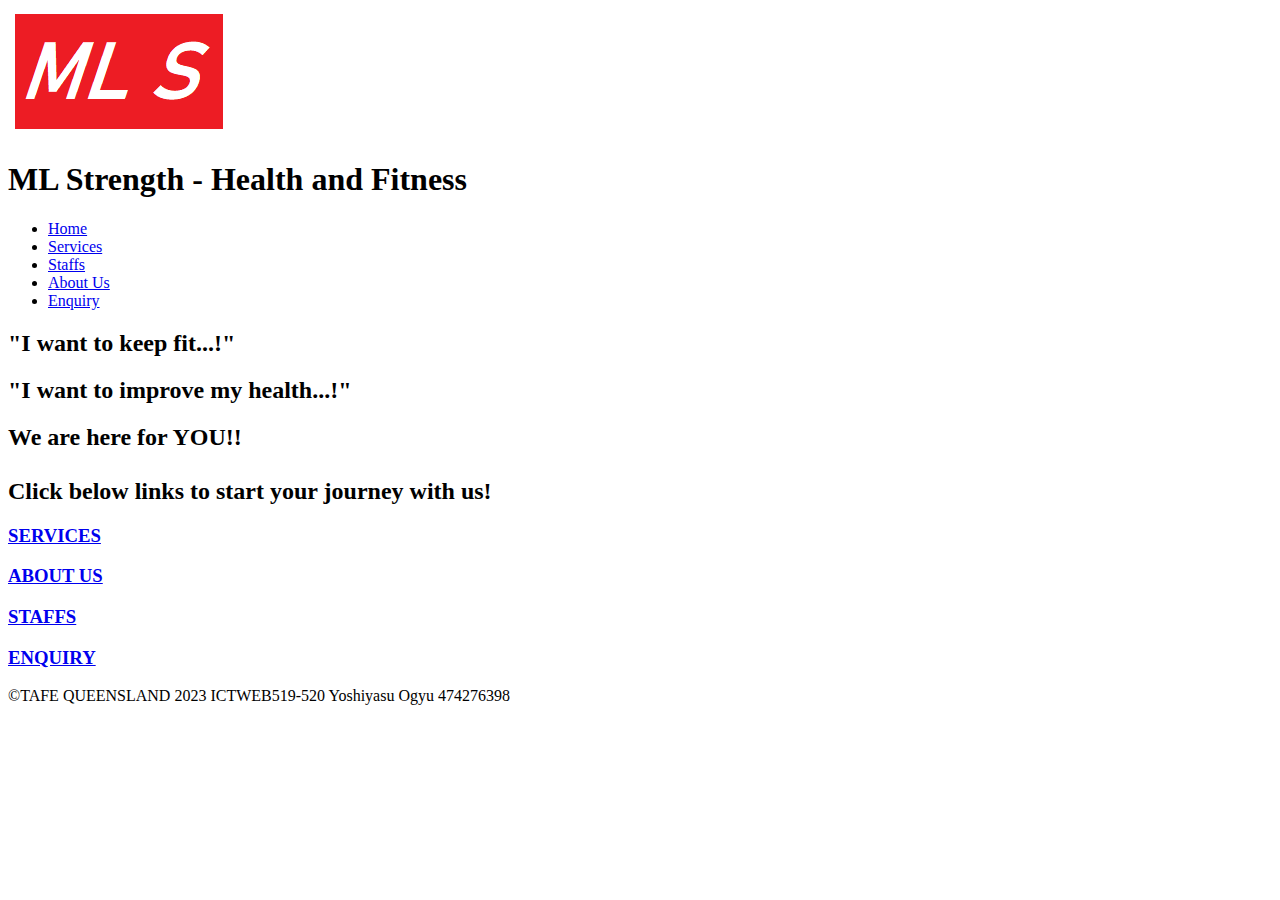
<file: index.html>
<!DOCTYPE html>
<html lang="en">
<head>
    <meta charset="UTF-8">
    <meta name="viewport" content="width=device-width, initial-scale=1.0">
    <title>ML Strength - Health and Fitness</title>
    <link rel="stylesheet" href="https://yoshibne.github.io/ML-Strength-Website/style.css">
    <script type="text/javascript" src="https://yoshibne.github.io/ML-Strength-Website/script.js"></script>
</head>
<body>
    <!-- <header>
        <div id="logo"></div>
        <h1>ML Strength - Health and Fitness</h1>
    </header> -->
    <header>
        <div>
            <div id="logo">
                <img src="https://yoshibne.github.io/ML-Strength-Website/images/sample_logo.png" alt="logo">
            </div>
            
            <div class="hamburger">
                <span class="bar"></span>
                <span class="bar"></span>
                <span class="bar"></span>
            </div>
        </div>
        <h1 id="header-home">
            ML Strength - Health and Fitness     
        </h1>
    </header>
    <nav>
        <ul class="navbar">
            <li><a class="navlinks" href="https://yoshibne.github.io/ML-Strength-Website/html/index.html">Home</a></li>
            <li><a class="navlinks" href="https://yoshibne.github.io/ML-Strength-Website/html/services.html">Services</a></li>
            <li><a class="navlinks" href="https://yoshibne.github.io/ML-Strength-Website/html/staffs.html">Staffs</a></li>
            <li><a class="navlinks" href="https://yoshibne.github.io/ML-Strength-Website/html/about.html">About Us</a></li>
            <li><a class="navlinks" href="https://yoshibne.github.io/ML-Strength-Website/html/enquiry.html">Enquiry</a></li>
        </ul>
    </nav>
    <main>
        <div>
            <h2 id="top">"I want to keep fit...!"</h2>
            <h2 id="middle">"I want to improve my health...!"</h2>
            <h2 id="bottom">We are here for YOU!!<br><br>Click below links to start your journey with us!</h2>
        </div>
        <div class="main-junction">
            <section>
                <div id="services"><a href="https://yoshibne.github.io/ML-Strength-Website/html/services.html"><h3>SERVICES</h3></a></div>
            </section>
            <section>
                <div id="about">
                    <a href="https://yoshibne.github.io/ML-Strength-Website/html/about.html"><h3>ABOUT US</h3></a>
                </div>
            </section>
            <section>
                <div id="staffs">
                    <a href="https://yoshibne.github.io/ML-Strength-Website/html/staffs.html"><h3>STAFFS</h3></a>
                </div>
            </section>
            <section>
                <div id="enquiry">
                    <a href="https://yoshibne.github.io/ML-Strength-Website/html/enquiry.html"><h3>ENQUIRY</h3></a>
                </div>
            </section>
        </div>
    </main>
    <footer>&copy;TAFE QUEENSLAND 2023 ICTWEB519-520 Yoshiyasu Ogyu 474276398</footer>
</body>
</html>
</file>
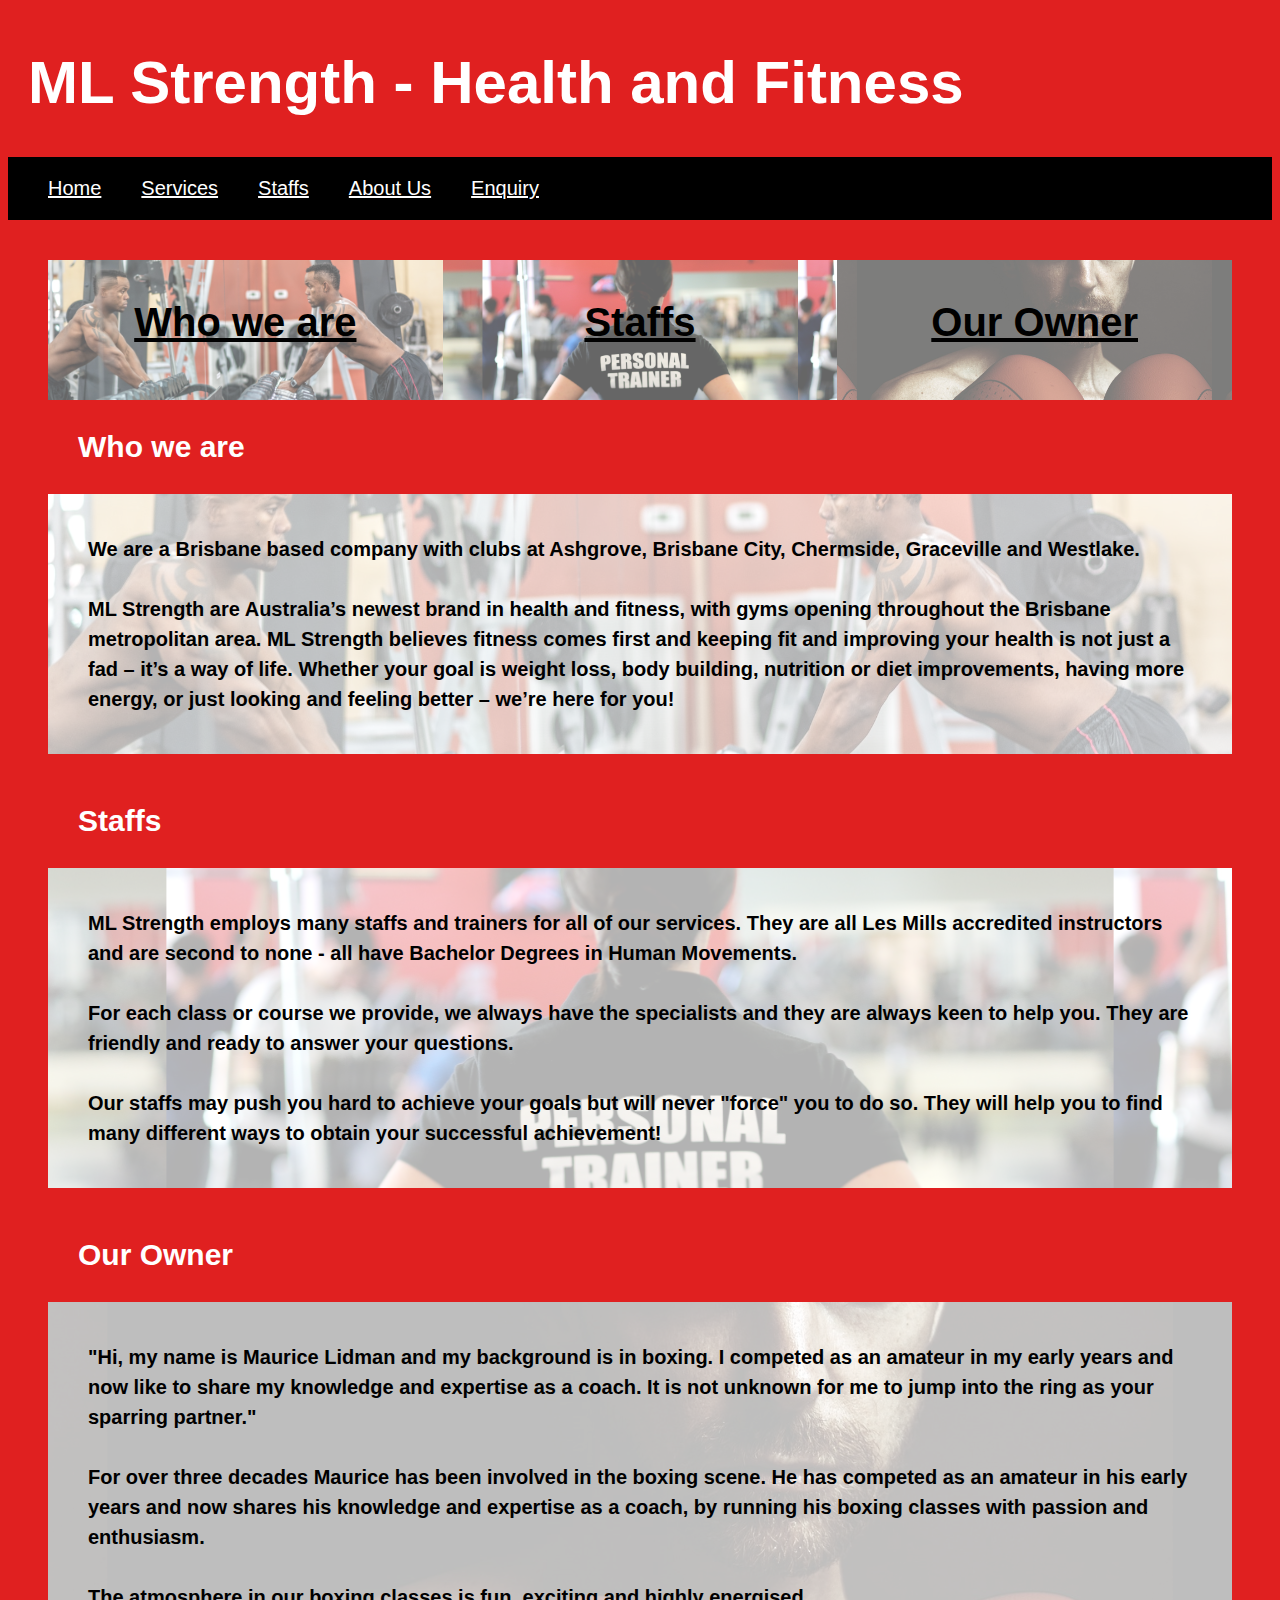
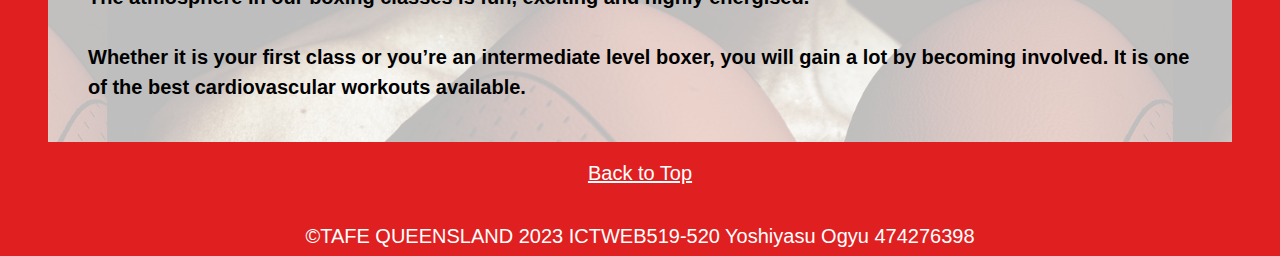
<file: html/about.html>
<!DOCTYPE html>
<html lang="en">
<head>
    <meta charset="UTF-8">
    <meta name="viewport" content="width=device-width, initial-scale=1.0">
    <title>About Us - ML Strength</title>
    <link rel="stylesheet" href="https://yoshibne.github.io/ML-Strength-Website/css/style.css">
    <script type="text/javascript" src="https://yoshibne.github.io/ML-Strength-Website/js/script.js"></script>
</head>
<body>
    <header id="top" class="header-content">
        <div id="logo">
            <img src="/images/sample_logo.png" alt="logo">
        </div>
        <h1>
            ML Strength - Health and Fitness     
        </h1>
        <div class="hamburger">
            <span class="bar"></span>
            <span class="bar"></span>
            <span class="bar"></span>
        </div>
    </header>
    <nav>
        <ul class="navbar">
            <li><a class="navlinks" href="https://yoshibne.github.io/ML-Strength-Website/index.html">Home</a></li>
            <li><a class="navlinks" href="https://yoshibne.github.io/ML-Strength-Website/html/services.html">Services</a></li>
            <li><a class="navlinks" href="https://yoshibne.github.io/ML-Strength-Website/html/staffs.html">Staffs</a></li>
            <li><a class="navlinks" href="https://yoshibne.github.io/ML-Strength-Website/html/about.html">About Us</a></li>
            <li><a class="navlinks" href="https://yoshibne.github.io/ML-Strength-Website/html/enquiry.html">Enquiry</a></li>
        </ul>
    </nav>
    <main>
        <section id="inner-link">
            <div class="who">
                <a href="#who">Who we are</a>
            </div>
            <div class="about-staffs">
                <a href="#staffs">Staffs</a>
            </div>
            <div class="owner">
                <a href="#owner">Our Owner</a>
            </div>
        </section>
        <section id="about-content">
            <div id="link-who">
                <h3>Who we are</h3>
                <p class="who">
                    We are a Brisbane based company with clubs at Ashgrove, Brisbane City, Chermside, Graceville and Westlake.<br><br>  

                    ML Strength are Australia’s newest brand in health and fitness, with gyms opening throughout the Brisbane metropolitan area. ML Strength believes fitness comes first and keeping fit and improving your health is not just a fad – it’s a way of life. Whether your goal is weight loss, body building, nutrition or diet improvements, having more energy, or just looking and feeling better – we’re here for you!</p>
            </div>
            <div id="link-about-staffs">
                <h3>Staffs</h3>
                <p class="about-staffs">
                    ML Strength employs many staffs and trainers for all of our services. They are all Les Mills accredited instructors and are second to none - all have Bachelor Degrees in Human Movements. <br><br>
                    For each class or course we provide, we always have the specialists and they are always keen to help you. They are friendly and ready to answer your questions. <br><br>
                    Our staffs may push you hard to achieve your goals but will never "force" you to do so. They will help you to find many different ways to obtain your successful achievement!</p>
            </div>
            <div id="link-owner">
                <h3>Our Owner</h3>
                <p class="owner">
                    "Hi, my name is Maurice Lidman and my background is in boxing. I competed as an amateur in my early years and now like to share my knowledge and expertise as a coach. It is not unknown for me to jump into the ring as your sparring partner." <br><br>

                    For over three decades Maurice has been involved in the boxing scene. He has competed as an amateur in his early years and now shares his knowledge and expertise as a coach, by running his boxing classes with passion and enthusiasm. <br><br>

                    The atmosphere in our boxing classes is fun, exciting and highly energised. <br><br>

                    Whether it is your first class or you’re an intermediate level boxer, you will gain a lot by becoming involved. It is one of the best cardiovascular workouts available.
                </p>
            </div>
        </section>
        <section id="backTop"><a href="#top">Back to Top</a></section>
    </main>
    <footer>&copy;TAFE QUEENSLAND 2023 ICTWEB519-520 Yoshiyasu Ogyu 474276398</footer>
</body>
</html>
</file>
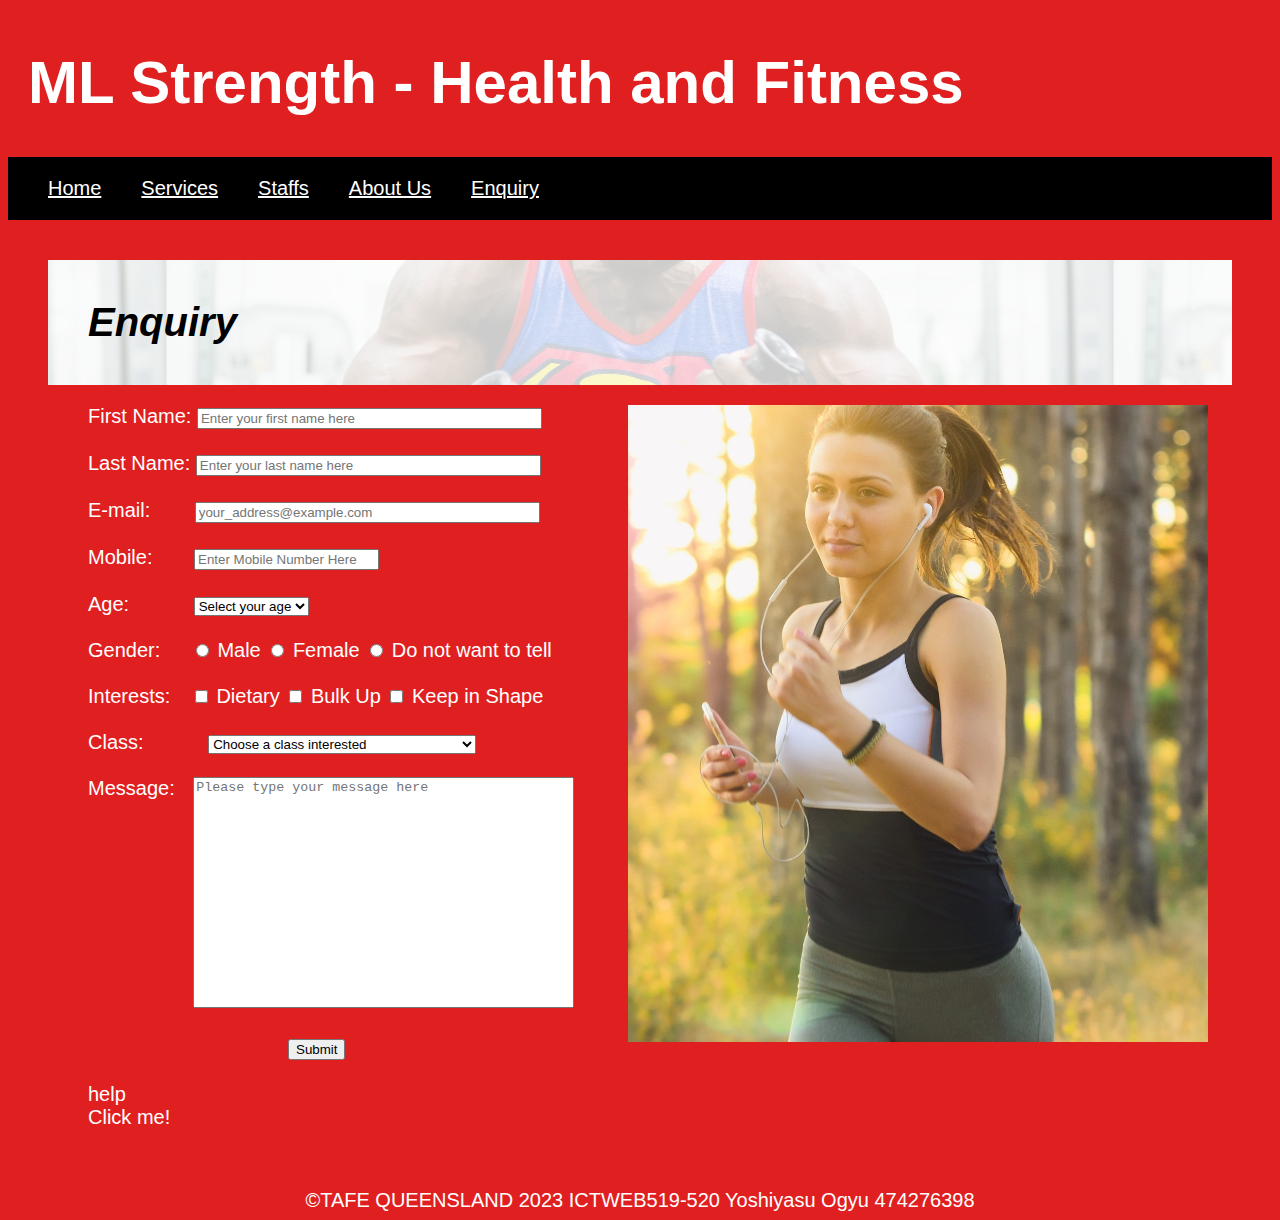
<file: html/enquiry.html>
<!DOCTYPE html>
<html lang="en">
<head>
    <meta charset="UTF-8">
    <meta name="viewport" content="width=device-width, initial-scale=1.0">
    <title>Enquiry - ML Strength</title>
    <link rel="stylesheet" href="https://yoshibne.github.io/ML-Strength-Website/css/style.css">
    <script type="text/javascript" src="https://yoshibne.github.io/ML-Strength-Website/js/script.js"></script>
</head>
<body>
    <header id="top" class="header-content">
        <div id="logo">
            <img src="https://yoshibne.github.io/ML-Strength-Website/images/sample_logo.png" alt="logo">
        </div>
        <h1>
            ML Strength - Health and Fitness     
        </h1>
        <div class="hamburger">
            <span class="bar"></span>
            <span class="bar"></span>
            <span class="bar"></span>
        </div>
    </header>
    <nav>
        <ul class="navbar">
            <li><a href="https://yoshibne.github.io/ML-Strength-Website/index.html">Home</a></li>
            <li><a href="https://yoshibne.github.io/ML-Strength-Website/html/services.html">Services</a></li>
            <li><a href="https://yoshibne.github.io/ML-Strength-Website/html/staffs.html">Staffs</a></li>
            <li><a href="https://yoshibne.github.io/ML-Strength-Website/html/about.html">About Us</a></li>
            <li><a href="https://yoshibne.github.io/ML-Strength-Website/html/enquiry.html">Enquiry</a></li>
        </ul>
    </nav>
    <main>
        <section class="heading" style="background-image: url('https://yoshibne.github.io/ML-Strength-Website/images/super_man.jpg');">
            <h2>Enquiry</h2>
        </section>
        <section id="content-form">
            <form> 
                <!-- First Name -->
                <label for="fname">First Name:</label>
                <input type="text" id="fname" name="fname" placeholder="Enter your first name here" size="40" required><br><br>
                <!-- Last Name -->
                <label for="lname">Last Name:</label>
                <input type="text" id="lname" for="lname" name="lname" placeholder="Enter your last name here" size="40" required><br><br>
                <!-- Email -->
                <label for="emailAddress" style="padding-right: 39px;">E-mail:</label>
                <input id="emailAddress" type="email" size="40" placeholder="your_address@example.com" required><br><br>
                <!-- Mobile Number (tel pattern)-->
                <label for="phone"style="padding-right: 36px;">Mobile:</label>
                <input type="tel" id="phone" name="phone" size="20" placeholder="Enter Mobile Number Here" pattern="[0-9]{4}-[0-9]{3}-[0-9]{3}"><br><br>
                <!-- Age Selection (select options)-->
                <label for="age" style="padding-right: 59px;">Age:</label>
                <select id="age" name="age" required>
                    <option value="" disabled selected>Select your age</option>
                    <option value="under18">under 18</option>
                    <option value="18-29">18 - 29</option>
                    <option value="30-39">30 - 39</option>
                    <option value="40-49">40 - 49</option>
                    <option value="50-59">50 - 59</option>
                    <option value="60-69">60 - 69</option>
                    <option value="70orAbove">70 or above</option>
                </select><br><br>
                <!-- Choose Gender (radio button) -->
                <label style="padding-right: 25px;">Gender:</label>
                <input type="radio" id="male" class="gender" name="gender" value="male" required></input>
                <label for="male">Male</label>
                <input type="radio" id="female" class="gender" name="gender" value="female"></input>
                <label for="female">Female</label>
                <input type="radio" id="other" class="gender" name="gender" value="other"></input>
                <label for="other">Do not want to tell</label><br class="avoid"><br class="avoid">
                <!-- Choose Interest (checkbox) -->
                <label style="padding-right: 15px;">Interests:</label>
                <input type="checkbox" id="dietary" class="interest" name="dietary" value="dietary" required>
                <label for="dietary">Dietary</label>
                <input type="checkbox" id="bulkup" class="interest" name="bulkup" value="bulkup">
                <label for="bulkup">Bulk Up</label>
                <input type="checkbox" id="keepShape" class="interest" name="keepShape" value="keepShape">
                <label for="keepShape">Keep in Shape</label><br class="avoid"><br class="avoid">

                <!-- Class Option (select option)-->
                <label for="classChoice" style="padding-right: 59px;">Class:</label>
                <select id="classChoice" name="classChoice" required>
                    <option value="" disabled selected>Choose a class interested</option>
                    <option value="absBlast">Abs Blast</option>
                    <option value="abt">ABT</option>
                    <option value="aquaFitMode">Aqua Fit & Aqua Mode</option>
                    <option value="bodyAttack">Body Attack</option>
                    <option value="bodyBalance">Body Balance</option>
                    <option value="bodyCombat">Body Combat</option>
                    <option value="bodyJam">Body Jam</option>
                    <option value="bodyPump">Body Pump</option>
                    <option value="bodyStep">Body Step</option>
                    <option value="bodyVive">Body Vive</option>
                    <option value="boxingTaebox">Boxing & TAE Box</option>
                    <option value="cardioBlitzCircuit">Cardio Blitz & Cardio Circuit</option>
                    <option value="chiBall">Chi Ball</option>
                    <option value="cycleExtreme">Cycle Extreme</option>
                    <option value="cycle">Cycle</option>
                    <option value="hiloFatBurner">Hilo & Fat Burner</option>
                    <option value="pilates">Pilates</option>
                    <option value="powerHour">Power Hour</option>
                    <option value="rejuvenate">Rejuvenate, Low Impact & Gentle Fitness</option>
                    <option value="rpm">RPM</option>
                    <option value="sculptCombo">Sculpt & Combo</option>
                    <option value="stepMBB">Step Moves, Step Basic & Step Burner</option>
                    <option value="taiChi">Tai Chi</option>
                    <option value="dance">World Dance & Dance</option>
                    <option value="yoga">Yoga</option>
                    <option value="zumba">Zumba</option>
                </select><br class="avoid"><br class="avoid">
                <!-- Text Message -->
                <label for="message" style="vertical-align: top; padding-right: 13px;">Message:</label>
                <textarea id="message" name="message" rows="15" cols="45" maxlength="300" placeholder="Please type your message here"></textarea><br><br>
                <!-- Submit Button -->
                <input id="submit" type="submit" style="margin-left: 200px;"></input><br class="avoid"><br class="avoid">
                <!-- Help -->
                <div class="helpVideo">
                    <a>help</a>
                </div>
                <div class="popup" onmouseover="myFunction()">Click me!
                    <video class="popuptext" id="myPopup" autoplay loop muted>
                        <source src="https://yoshibne.github.io/ML-Strength-Website/video/enquiry_help.mp4" type="video/mp4">
                    </video>
                </div>
            </form>
            <figure>
                <img src="https://yoshibne.github.io/ML-Strength-Website/images/woman_running_cropped.jpg" alt="women_running" style="width: 100%;">
            </figure>
        </section>
    </main>
    <footer>&copy;TAFE QUEENSLAND 2023 ICTWEB519-520 Yoshiyasu Ogyu 474276398</footer>
</body>
</html>
</file>
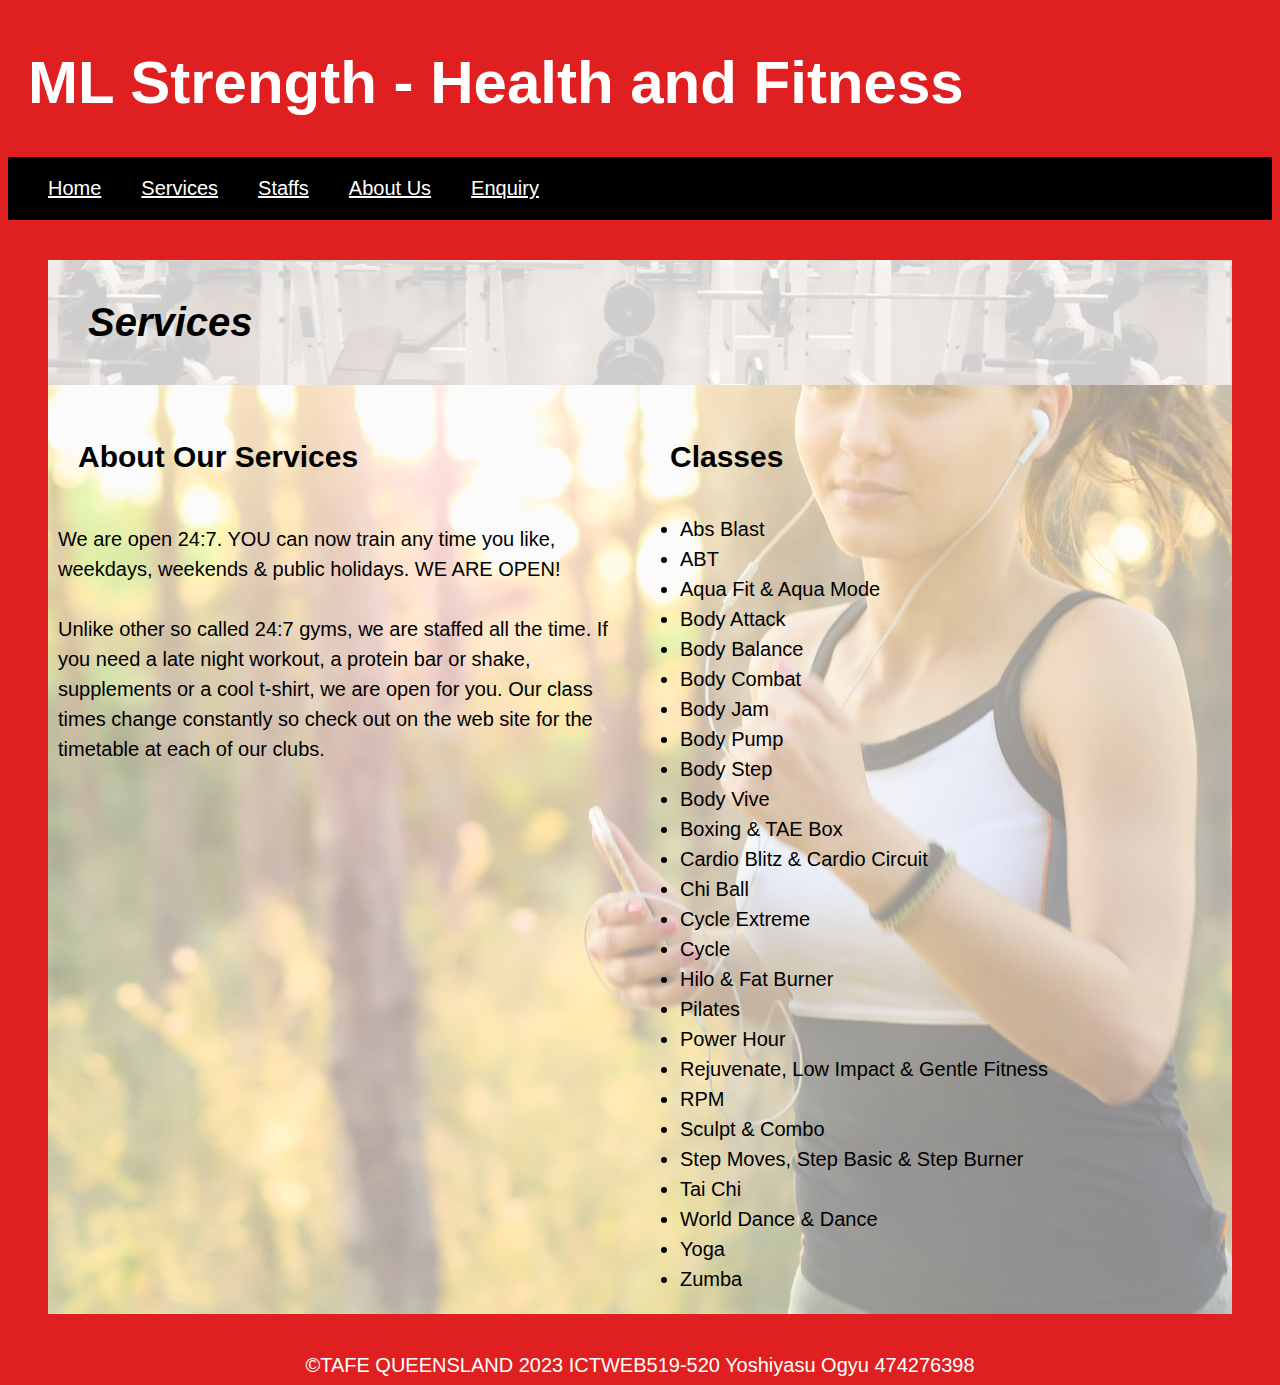
<file: html/services.html>
<!DOCTYPE html>
<html lang="en">
<head>
    <meta charset="UTF-8">
    <meta name="viewport" content="width=device-width, initial-scale=1.0">
    <title>Services - ML Strength</title>
    <link rel="stylesheet" href="https://yoshibne.github.io/ML-Strength-Website/css/style.css">
    <script type="text/javascript" src="https://yoshibne.github.io/ML-Strength-Website/js/script.js"></script>
</head>
<body>
    <header class="header-content">
        <div id="logo">
            <img src="https://yoshibne.github.io/ML-Strength-Website/images/sample_logo.png" alt="logo">
        </div>
        <h1>
            ML Strength - Health and Fitness     
        </h1>
        <div class="hamburger">
            <span class="bar"></span>
            <span class="bar"></span>
            <span class="bar"></span>
        </div>
    </header>
    <nav>
        <ul class="navbar">
            <li><a href="https://yoshibne.github.io/ML-Strength-Website/index.html">Home</a></li>
            <li><a href="https://yoshibne.github.io/ML-Strength-Website/html/services.html">Services</a></li>
            <li><a href="https://yoshibne.github.io/ML-Strength-Website/html/staffs.html">Staffs</a></li>
            <li><a href="https://yoshibne.github.io/ML-Strength-Website/html/about.html">About Us</a></li>
            <li><a href="https://yoshibne.github.io/ML-Strength-Website/html/enquiry.html">Enquiry</a></li>
        </ul>
    </nav>
    <main>
        <section class="heading" style="background-image: url('https://yoshibne.github.io/ML-Strength-Website/images/gym.jpg');">
            <h2>Services</h2>
        </section>
        <section id="services-content">
            <div>
                <h4>About Our Services</h4>
                <p>
                    We are open 24:7. YOU can now train any time you like, weekdays, weekends & public holidays. WE ARE OPEN! <br><br> Unlike other so called 24:7 gyms, we are staffed all the time. If you need a late night workout, a protein bar or shake, supplements or a cool t-shirt, we are open for you. Our class times change constantly so check out on the web site for the timetable at each of our clubs.
                </p>
            </div>
            <div>
                <h4>Classes</h4>
                <ul id="class-list">
                    <li>Abs Blast</li>
                    <li>ABT</li>
                    <li>Aqua Fit & Aqua Mode</li>
                    <li>Body Attack</li>
                    <li>Body Balance</li>
                    <li>Body Combat</li>
                    <li>Body Jam</li>
                    <li>Body Pump</li>
                    <li>Body Step</li>
                    <li>Body Vive</li>
                    <li>Boxing & TAE Box</li>
                    <li>Cardio Blitz & Cardio Circuit</li>
                    <li>Chi Ball</li>
                    <li>Cycle Extreme</li>
                    <li>Cycle</li>
                    <li>Hilo & Fat Burner</li>
                    <li>Pilates</li>
                    <li>Power Hour</li>
                    <li>Rejuvenate, Low Impact & Gentle Fitness</li>
                    <li>RPM</li>
                    <li>Sculpt & Combo</li>
                    <li>Step Moves, Step Basic & Step Burner</li>
                    <li>Tai Chi</li>
                    <li>World Dance & Dance</li>
                    <li>Yoga</li>
                    <li>Zumba</li>
                </ul>
            </div>
        </section>
    </main>
    <footer>&copy;TAFE QUEENSLAND 2023 ICTWEB519-520 Yoshiyasu Ogyu 474276398</footer>
</body>
</html>
</file>
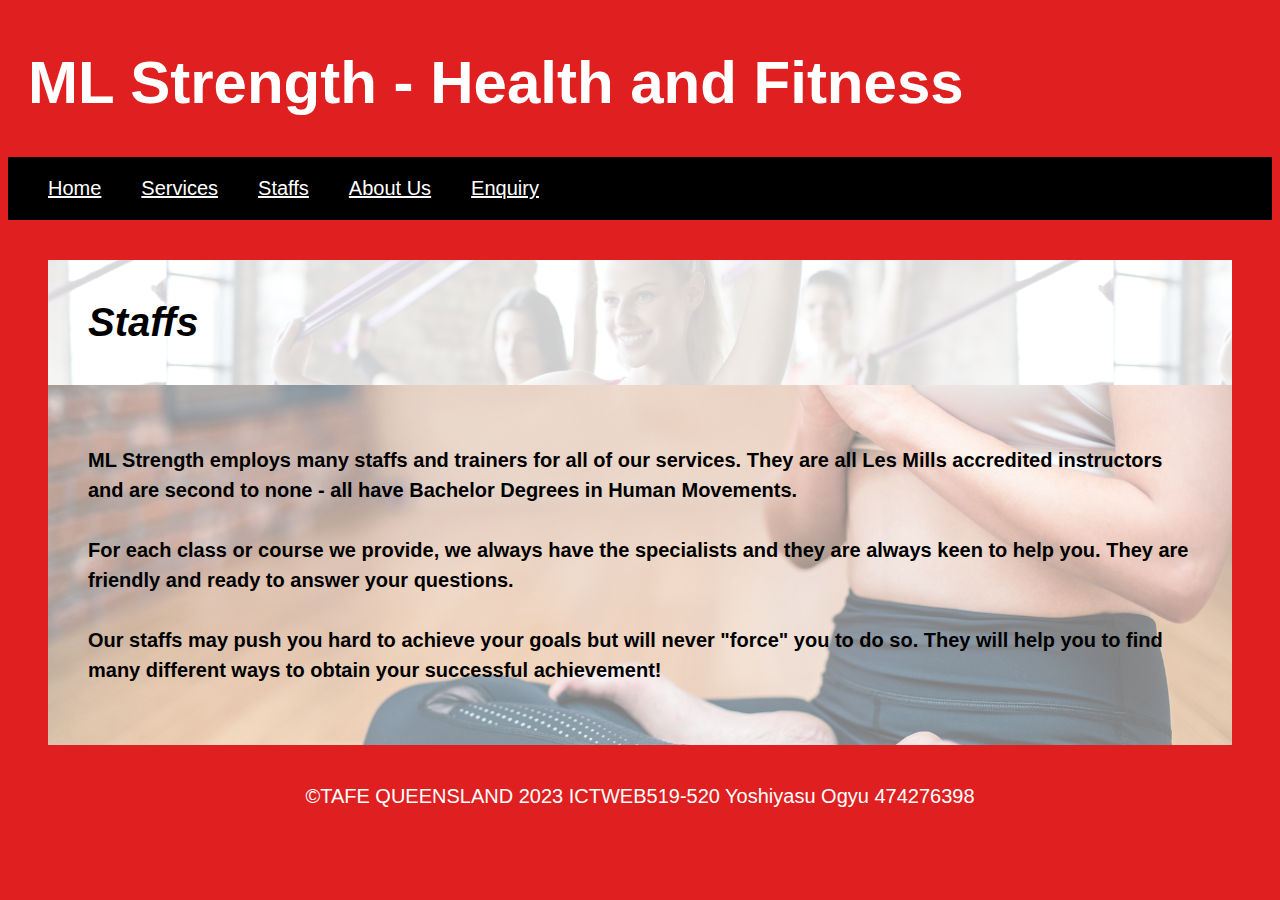
<file: html/staffs.html>
<!DOCTYPE html>
<html lang="en">
<head>
    <meta charset="UTF-8">
    <meta name="viewport" content="width=device-width, initial-scale=1.0">
    <title>Staffs - ML Strength</title>
    <link rel="stylesheet" href="https://yoshibne.github.io/ML-Strength-Website/css/style.css">
    <script type="text/javascript" src="https://yoshibne.github.io/ML-Strength-Website/js/script.js"></script>
</head>
<body>
    <header class="header-content">
        <div id="logo">
            <img src="https://yoshibne.github.io/ML-Strength-Website/images/sample_logo.png" alt="logo">
        </div>
        <h1>
            ML Strength - Health and Fitness     
        </h1>
        <div class="hamburger">
            <span class="bar"></span>
            <span class="bar"></span>
            <span class="bar"></span>
        </div>
    </header>
    <nav>
        <ul class="navbar">
            <li><a href="https://yoshibne.github.io/ML-Strength-Website/index.html">Home</a></li>
            <li><a href="https://yoshibne.github.io/ML-Strength-Website/html/services.html">Services</a></li>
            <li><a href="https://yoshibne.github.io/ML-Strength-Website/html/staffs.html">Staffs</a></li>
            <li><a href="https://yoshibne.github.io/ML-Strength-Website/html/about.html">About Us</a></li>
            <li><a href="https://yoshibne.github.io/ML-Strength-Website/html/enquiry.html">Enquiry</a></li>
        </ul>
    </nav>
    <main>
        <section class="heading" style="background-image: url('https://yoshibne.github.io/ML-Strength-Website/images/women_exercise.jpg');">
            <h2>Staffs</h2>
        </section>
        <section id="staffs-content">
            <p style="padding: 2em; font-weight: 600;">
                ML Strength employs many staffs and trainers for all of our services. They are all Les Mills accredited instructors and are second to none - all have Bachelor Degrees in Human Movements. <br><br>
                For each class or course we provide, we always have the specialists and they are always keen to help you. They are friendly and ready to answer your questions. <br><br>
                Our staffs may push you hard to achieve your goals but will never "force" you to do so. They will help you to find many different ways to obtain your successful achievement!  
            </p>
        </section>
    </main>
    <footer>&copy;TAFE QUEENSLAND 2023 ICTWEB519-520 Yoshiyasu Ogyu 474276398</footer>
</body>
</html>
</file>
